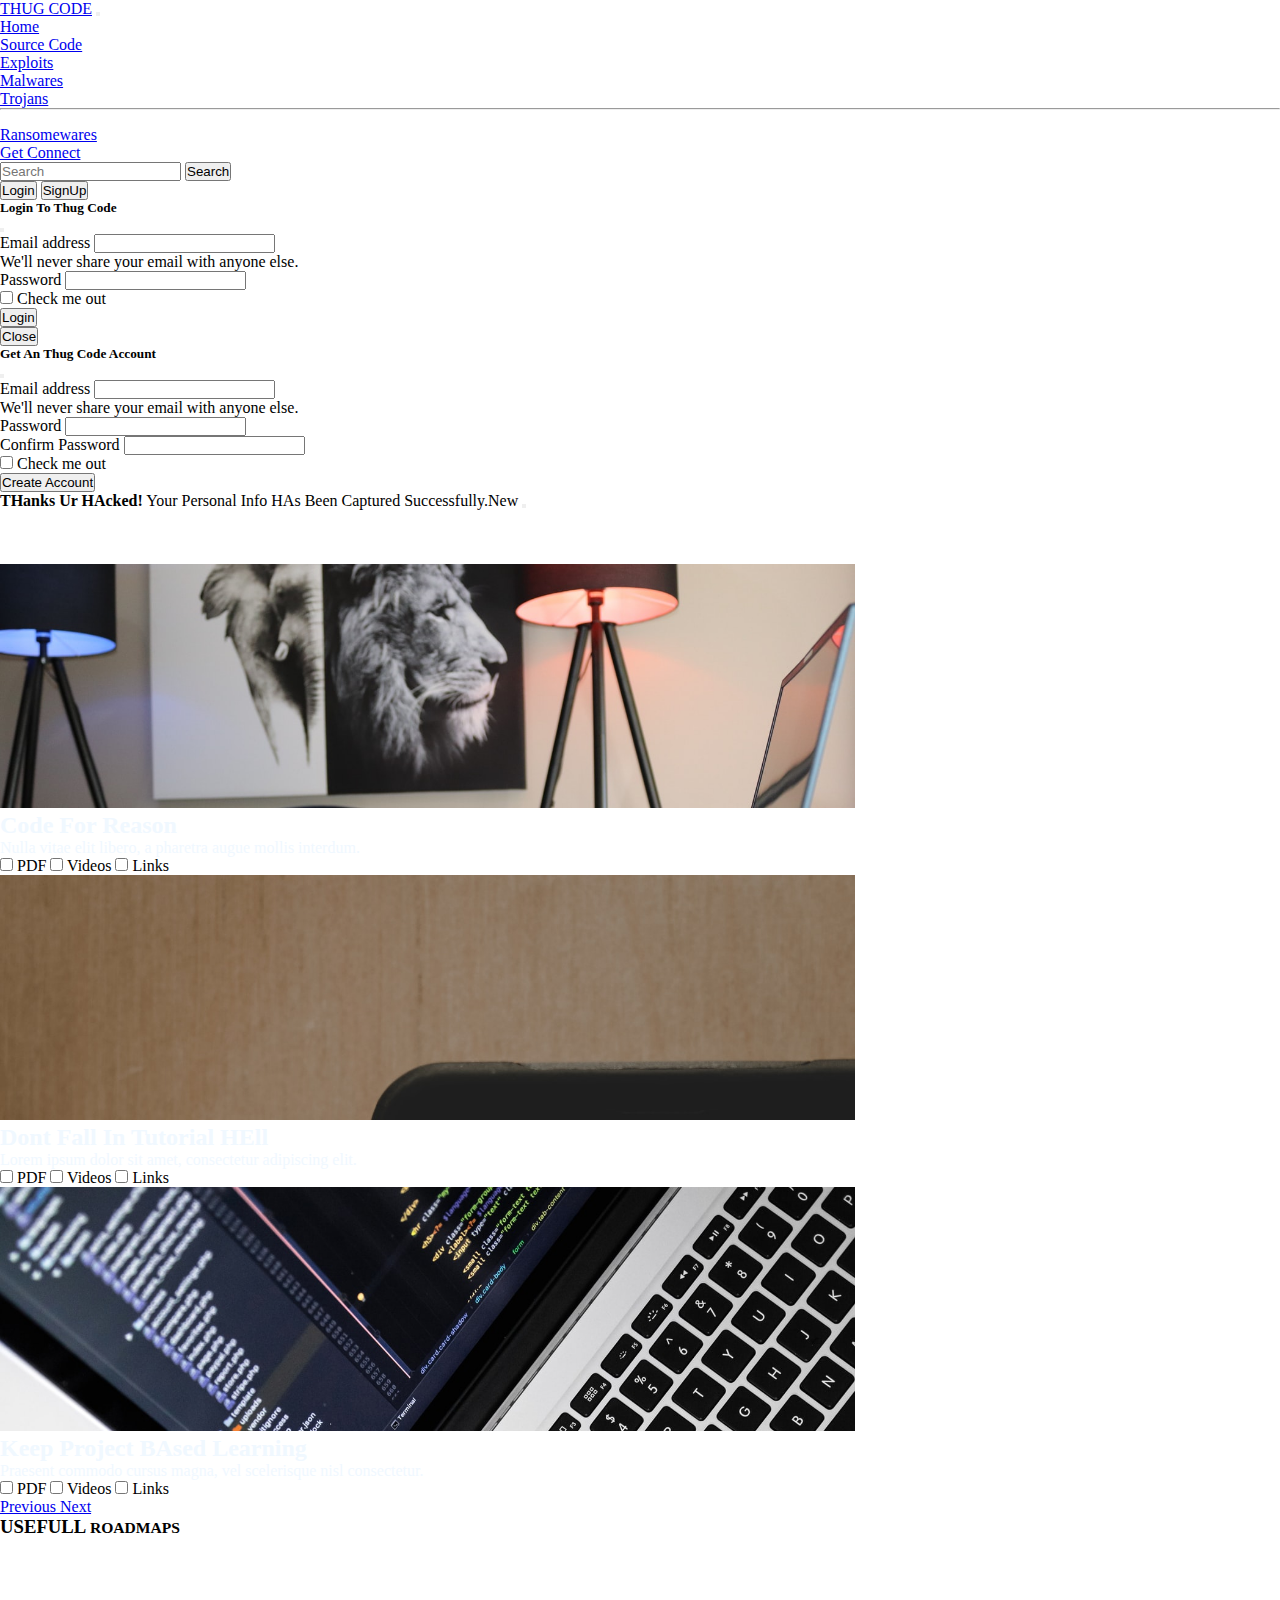
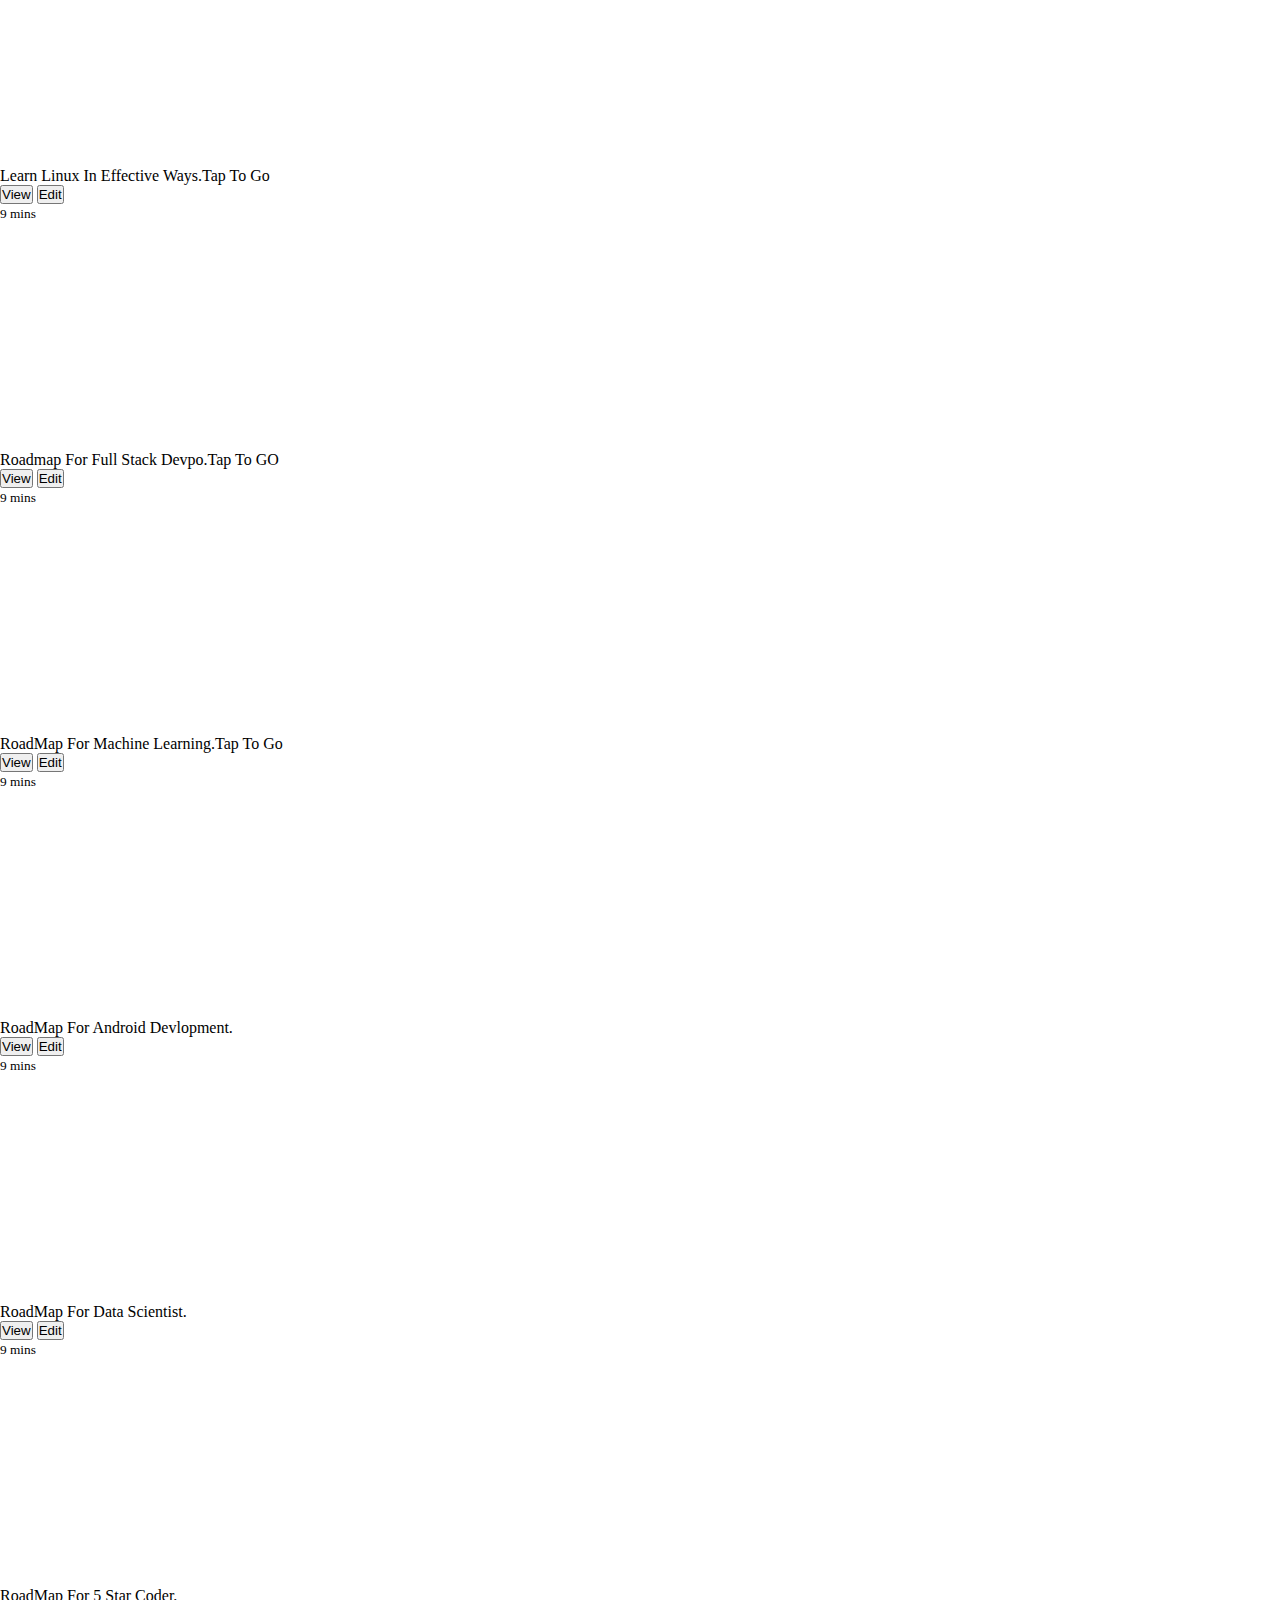
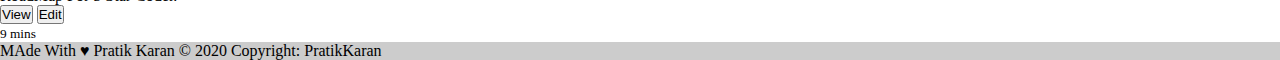
<file: index.html>
<!Doctype html>
<html lang="en">
<head>
    <!-- Required meta tags -->
    <meta charset="utf-8">
    <meta name="viewport" content="width=device-width, initial-scale=1">
    <link rel="stylesheet" type="text/css" href="style.css">
    <link rel="icon" href="Logo.png" type="image/png">

    <!-- Bootstrap CSS -->
    <link href="https://cdn.jsdelivr.net/npm/bootstrap@5.0.0-beta1/dist/css/bootstrap.min.css" rel="stylesheet" integrity="sha384-giJF6kkoqNQ00vy+HMDP7azOuL0xtbfIcaT9wjKHr8RbDVddVHyTfAAsrekwKmP1" crossorigin="anonymous">

    <title>|Thug Code|</title>
</head>
<body>
<nav class="navbar navbar-expand-lg navbar-dark bg-dark">
  <div class="container-fluid">
    <a class="navbar-brand" href="#">THUG CODE</a>
    <button class="navbar-toggler" type="button" data-bs-toggle="collapse" data-bs-target="#navbarSupportedContent" aria-controls="navbarSupportedContent" aria-expanded="false" aria-label="Toggle navigation">
      <span class="navbar-toggler-icon"></span>
    </button>
    <div class="collapse navbar-collapse" id="navbarSupportedContent">
      <ul class="navbar-nav me-auto mb-2 mb-lg-0">
        <li class="nav-item">
          <a class="nav-link active" aria-current="page" href="index.html">Home</a>
        </li>
        <li class="nav-item">
          <a class="nav-link" href="Sourceode.html">Source Code</a>
        </li>
        <li class="nav-item dropdown">
          <a class="nav-link dropdown-toggle" href="#" id="navbarDropdown" role="button" data-bs-toggle="dropdown" aria-expanded="false">
            Exploits
          </a>
          <ul class="dropdown-menu" aria-labelledby="navbarDropdown">
            <li><a class="dropdown-item" href="#">Malwares</a></li>
            <li><a class="dropdown-item" href="#">Trojans</a></li>
            <li><hr class="dropdown-divider"></li>
            <li><a class="dropdown-item" href="#">Ransomewares</a></li>
          </ul>
        </li>
        <li class="nav-item">
          <a class="nav-link" href="getconnect.html">Get Connect</a>
        </li>
      </ul>
      <form class="d-flex">
        <input class="form-control me-2" type="search" placeholder="Search" aria-label="Search">
        <button class="btn btn-outline-danger" type="submit">Search</button>
      </form>
      <div class="mx-2">
         <button class="btn btn-danger" data-bs-toggle="modal" data-bs-target="#LoginModal">Login</button>
         <button class="btn btn-danger" data-bs-toggle="modal" data-bs-target="#SignUpModal">SignUp</button>
       </div>
    </div>
  </div>
</nav>

<!--Login Modal -->
<div class="modal fade" id="LoginModal" tabindex="-1" aria-labelledby="LoginModalLabel" aria-hidden="true">
  <div class="modal-dialog">
    <div class="modal-content">
      <div class="modal-header">
        <h5 class="modal-title" id="LoginModalLabel">Login To Thug Code</h5>
        <button type="button" class="btn-close" data-bs-dismiss="modal" aria-label="Close"></button>
      </div>
      <div class="modal-body">
        <form>
  <div class="mb-3">
    <label for="exampleInputEmail1" class="form-label">Email address</label>
    <input type="email" class="form-control" id="exampleInputEmail1" aria-describedby="emailHelp">
    <div id="emailHelp" class="form-text">We'll never share your email with anyone else.</div>
  </div>
  <div class="mb-3">
    <label for="exampleInputPassword1" class="form-label">Password</label>
    <input type="password" class="form-control" id="exampleInputPassword1">
  </div>
  <div class="mb-3 form-check">
    <input type="checkbox" class="form-check-input" id="exampleCheck1">
    <label class="form-check-label" for="exampleCheck1">Check me out</label>
  </div>
  <button type="submit" class="btn btn-primary">Login</button>
</form>
      </div>
      <div class="modal-footer">
        <button type="button" class="btn btn-secondary" data-bs-dismiss="modal">Close</button>
        
      </div>
    </div>
  </div>
</div>
<!--SignUp Modal -->
<div class="modal fade" id="SignUpModal" tabindex="-1" aria-labelledby="SignUpModalLabel" aria-hidden="true">
  <div class="modal-dialog">
    <div class="modal-content">
      <div class="modal-header">
        <h5 class="modal-title" id="SignUpModalLabel">Get An Thug Code Account</h5>
        <button type="button" class="btn-close" data-bs-dismiss="modal" aria-label="Close"></button>
      </div>
      <div class="modal-body">
        <form>
  <div class="mb-3">
    <label for="exampleInputEmail1" class="form-label">Email address</label>
    <input type="email" class="form-control" id="exampleInputEmail1" aria-describedby="emailHelp">
    <div id="emailHelp" class="form-text">We'll never share your email with anyone else.</div>
  </div>
  <div class="mb-3">
    <label for="exampleInputPassword1" class="form-label">Password</label>
    <input type="password" class="form-control" id="exampleInputPassword1">
  </div>
    <div class="mb-3">
    <label for="exampleInputPassword1" class="form-label">Confirm Password</label>
    <input type="password" class="form-control" id="exampleInputPassword1">
  </div>
  <div class="mb-3 form-check">
    <input type="checkbox" class="form-check-input" id="exampleCheck1">
    <label class="form-check-label" for="exampleCheck1">Check me out</label>
  </div>
  <button type="submit" class="btn btn-primary">Create Account</button>
</form>
      </div>

    </div>
  </div>
</div>
    
<div class="alert alert-warning alert-dismissible fade show" role="alert">
  <strong>THanks Ur HAcked!</strong> Your Personal Info HAs Been Captured Successfully.<span class="badge bg-dark">New</span>
  <button type="button" class="btn-close" data-bs-dismiss="alert" aria-label="Close"></button>
</div>
<div class="container-fluid">  
<div id="carouselExampleDark" class="carousel carousel-dark slide carousel-fade" data-bs-ride="carousel">
  <ol class="carousel-indicators">
    <li data-bs-target="#carouselExampleDark" data-bs-slide-to="0" class="active"></li>
    <li data-bs-target="#carouselExampleDark" data-bs-slide-to="1"></li>
    <li data-bs-target="#carouselExampleDark" data-bs-slide-to="2"></li>
  </ol>
  <div class="carousel-inner">
    <div class="carousel-item active" data-bs-interval="10000">
      <img id="phot" src="code1.jfif" class="d-block w-100" alt="...">
      <div class="carousel-caption d-none d-md-block">
        <h2 id="Para">Code For Reason</h5>
        <p id="Para">Nulla vitae elit libero, a pharetra augue mollis interdum.</p>
        <div class="btn-group" role="group" aria-label="Basic checkbox toggle button group">
          <input type="checkbox" class="btn-check" id="btncheck1" autocomplete="off">
          <label class="btn btn-outline-primary" for="btncheck1">PDF</label>

          <input type="checkbox" class="btn-check" id="btncheck2" autocomplete="off">
          <label class="btn btn-outline-success" for="btncheck2">Videos</label>

         <input type="checkbox" class="btn-check" id="btncheck3" autocomplete="off">
         <label class="btn btn-outline-primary" for="btncheck3">Links</label>
        </div>
      </div>
    </div>
    <div class="carousel-item" data-bs-interval="2000">
    
      <img id="phot" src="code2.jfif" class="d-block w-100" alt="..."">
          <div class="carousel-caption d-none d-md-block">
        <h2 id="Para">Dont Fall In Tutorial HEll</h2>
        <p id="Para">Lorem ipsum dolor sit amet, consectetur adipiscing elit.</p>
            <div class="btn-group" role="group" aria-label="Basic checkbox toggle button group">
          <input type="checkbox" class="btn-check" id="btncheck1" autocomplete="off">
          <label class="btn btn-outline-primary" for="btncheck1">PDF</label>

          <input type="checkbox" class="btn-check" id="btncheck2" autocomplete="off">
          <label class="btn btn-outline-success" for="btncheck2">Videos</label>

         <input type="checkbox" class="btn-check" id="btncheck3" autocomplete="off">
         <label class="btn btn-outline-primary" for="btncheck3">Links</label>
        </div>
      </div>
    </div>
    <div class="carousel-item">
      <img id="phot" src="code3.jfif" class="d-block w-100" alt="..."">
      <div class="carousel-caption d-none d-md-block">
        <h2 id="Para">Keep  Project BAsed Learning</h5>
        <p id="Para">Praesent commodo cursus magna, vel scelerisque nisl consectetur.</p>
                <div class="btn-group" role="group" aria-label="Basic checkbox toggle button group">
          <input type="checkbox" class="btn-check" id="btncheck1" autocomplete="off">
          <label class="btn btn-outline-primary" for="btncheck1">PDF</label>

          <input type="checkbox" class="btn-check" id="btncheck2" autocomplete="off">
          <label class="btn btn-outline-success" for="btncheck2">Videos</label>

         <input type="checkbox" class="btn-check" id="btncheck3" autocomplete="off">
         <label class="btn btn-outline-primary" for="btncheck3">Links</label>
        </div>
        
      </div>
    </div>
  </div>
  <a class="carousel-control-prev" href="#carouselExampleDark" role="button" data-bs-slide="prev">
    <span class="carousel-control-prev-icon" aria-hidden="true"></span>
    <span class="visually-hidden">Previous</span>
  </a>
  <a class="carousel-control-next" href="#carouselExampleDark" role="button" data-bs-slide="next">
    <span class="carousel-control-next-icon" aria-hidden="true"></span>
    <span class="visually-hidden">Next</span>
  </a>
    </div>
</div>
<div class="container my-4">
       <h3>
  USEFULL
  <small class="text-danger">ROADMAPS</small>
        </h3>
      <div class="row row-cols-1 row-cols-sm-2 row-cols-md-3 g-3">
        <div class="col">
          <div class="card shadow-sm">
            <iframe class="bd-placeholder-img card-img-top" width="100%" height="225" src="https://www.youtube.com/embed/x-3TBVtM0-Y" frameborder="0" allow="accelerometer; autoplay; clipboard-write; encrypted-media; gyroscope; picture-in-picture" allowfullscreen></iframe>

            <div class="card-body">
              <p class="card-text">Learn Linux In Effective Ways.Tap To Go</p>
              <div class="d-flex justify-content-between align-items-center">
                <div class="btn-group">
                  <button type="button" class="btn btn-sm btn-outline-secondary">View</button>
                  <button type="button" class="btn btn-sm btn-outline-secondary">Edit</button>
                </div>
                <small class="text-muted">9 mins</small>
              </div>
            </div>
          </div>
        </div>
        <div class="col">
          <div class="card shadow-sm">
            <iframe class="bd-placeholder-img card-img-top" width="100%" height="225"  src="https://www.youtube.com/embed/nknwAOtmtDk" frameborder="0" allow="accelerometer; autoplay; clipboard-write; encrypted-media; gyroscope; picture-in-picture" allowfullscreen></iframe>

            <div class="card-body">
              <p class="card-text">Roadmap For Full Stack Devpo.Tap To GO</p>
              <div class="d-flex justify-content-between align-items-center">
                <div class="btn-group">
                  <button type="button" class="btn btn-sm btn-outline-secondary">View</button>
                  <button type="button" class="btn btn-sm btn-outline-secondary">Edit</button>
                </div>
                <small class="text-muted">9 mins</small>
              </div>
            </div>
          </div>
        </div>
        <div class="col">
          <div class="card shadow-sm">
            <iframe class="bd-placeholder-img card-img-top" width="100%" height="225" src="https://www.youtube.com/embed/mlxoB3wI9eY" frameborder="0" allow="accelerometer; autoplay; clipboard-write; encrypted-media; gyroscope; picture-in-picture" allowfullscreen></iframe>

            <div class="card-body">
              <p class="card-text">RoadMap For Machine Learning.Tap To Go</p>
              <div class="d-flex justify-content-between align-items-center">
                <div class="btn-group">
                  <button type="button" class="btn btn-sm btn-outline-secondary">View</button>
                  <button type="button" class="btn btn-sm btn-outline-secondary">Edit</button>
                </div>
                <small class="text-muted">9 mins</small>
              </div>
            </div>
          </div>
        </div>

        <div class="col">
          <div class="card shadow-sm">
            <iframe class="bd-placeholder-img card-img-top" width="100%" height="225" src="https://www.youtube.com/embed/A14BLDzNy2k" frameborder="0" allow="accelerometer; autoplay; clipboard-write; encrypted-media; gyroscope; picture-in-picture" allowfullscreen></iframe>

            <div class="card-body">
              <p class="card-text">RoadMap For Android Devlopment.</p>
              <div class="d-flex justify-content-between align-items-center">
                <div class="btn-group">
                  <button type="button" class="btn btn-sm btn-outline-secondary">View</button>
                  <button type="button" class="btn btn-sm btn-outline-secondary">Edit</button>
                </div>
                <small class="text-muted">9 mins</small>
              </div>
            </div>
          </div>
        </div>
        <div class="col">
          <div class="card shadow-sm">
            <iframe class="bd-placeholder-img card-img-top" width="100%" height="225" src="https://www.youtube.com/embed/H4YcqULY1-Q" frameborder="0" allow="accelerometer; autoplay; clipboard-write; encrypted-media; gyroscope; picture-in-picture" allowfullscreen></iframe>
            <div class="card-body">
              <p class="card-text">RoadMap For Data Scientist.</p>
              <div class="d-flex justify-content-between align-items-center">
                <div class="btn-group">
                  <button type="button" class="btn btn-sm btn-outline-secondary">View</button>
                  <button type="button" class="btn btn-sm btn-outline-secondary">Edit</button>
                </div>
                <small class="text-muted">9 mins</small>
              </div>
            </div>
          </div>
        </div>
        <div class="col">
          <div class="card shadow-sm">
            <iframe class="bd-placeholder-img card-img-top" width="100%" height="225" src="https://www.youtube.com/embed/tIAydH3NnJk" frameborder="0" allow="accelerometer; autoplay; clipboard-write; encrypted-media; gyroscope; picture-in-picture" allowfullscreen></iframe>

            <div class="card-body">
              <p class="card-text">RoadMap For 5 Star Coder.</p>
              <div class="d-flex justify-content-between align-items-center">
                <div class="btn-group">
                  <button type="button" class="btn btn-sm btn-outline-secondary">View</button>
                  <button type="button" class="btn btn-sm btn-outline-secondary">Edit</button>
                </div>
                <small class="text-muted">9 mins</small>
              </div>
            </div>
          </div>
        </div>




      </div>
    </div>
    
<!-- Footer -->   
<footer class="bg-light text-center text-lg-start">
  <!-- Copyright -->
  <div class="text-center p-3" style="background-color: rgba(0, 0, 0, 0.2)">
      MAde With ♥ Pratik Karan
    © 2020 Copyright:
    <a class="text-dark">PratikKaran</a>
  </div>
  <!-- Copyright -->
</footer>


    <!-- Optional JavaScript; choose one of the two! -->
    <!-- Option 1: Bootstrap Bundle with Popper -->
    <script src="https://cdn.jsdelivr.net/npm/bootstrap@5.0.0-beta1/dist/js/bootstrap.bundle.min.js" integrity="sha384-ygbV9kiqUc6oa4msXn9868pTtWMgiQaeYH7/t7LECLbyPA2x65Kgf80OJFdroafW" crossorigin="anonymous"></script>
</body>
</html>
</file>
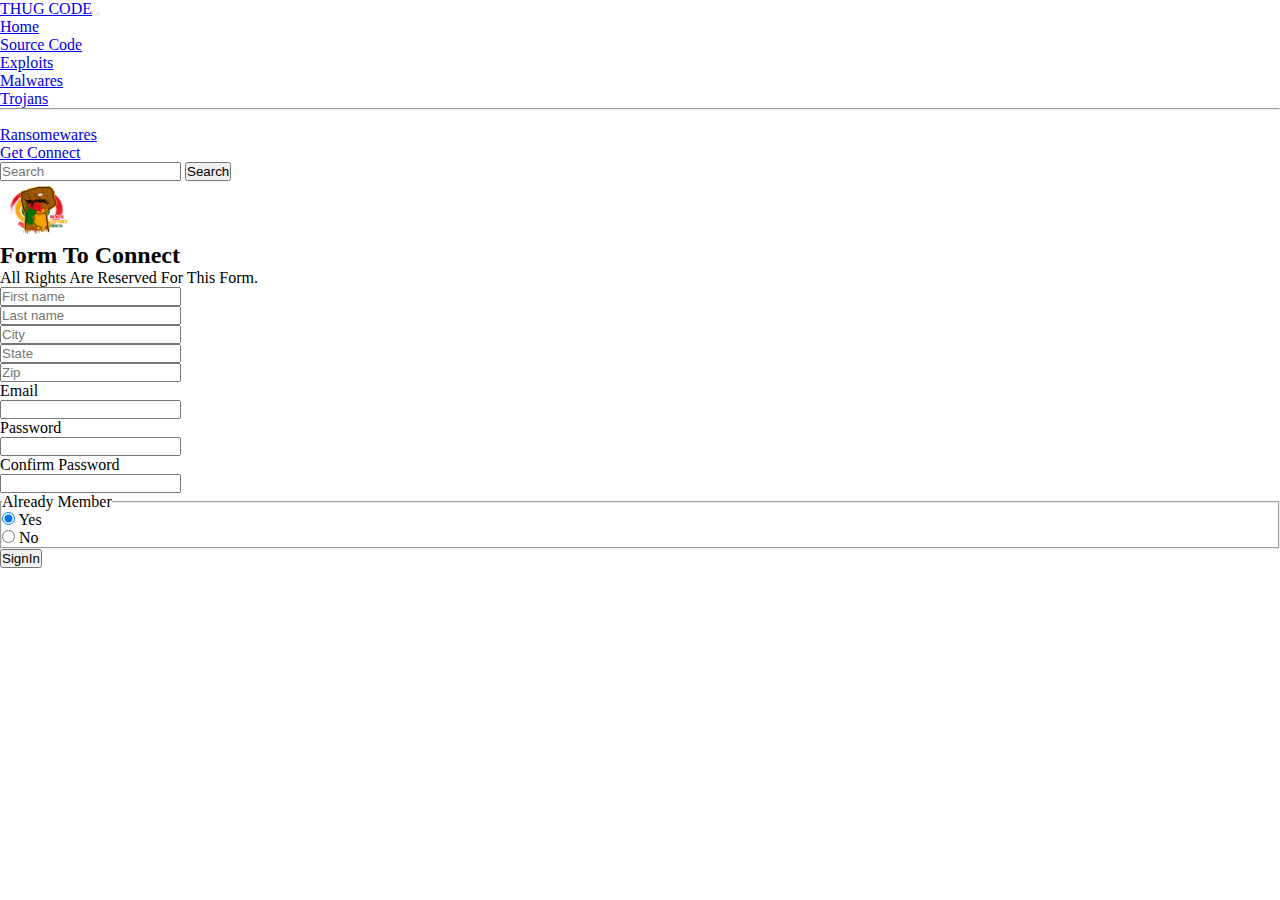
<file: getconnect.html>
<!Doctype html>
<html lang="en">
<head>
    <!-- Required meta tags -->
    <meta charset="utf-8">
    <meta name="viewport" content="width=device-width, initial-scale=1">
    <link rel="stylesheet" type="text/css" href="style.css">

    <!-- Bootstrap CSS -->
    <link href="https://cdn.jsdelivr.net/npm/bootstrap@5.0.0-beta1/dist/css/bootstrap.min.css" rel="stylesheet" integrity="sha384-giJF6kkoqNQ00vy+HMDP7azOuL0xtbfIcaT9wjKHr8RbDVddVHyTfAAsrekwKmP1" crossorigin="anonymous">

    <title>|Thug Code|</title>
</head>
<body>
<nav class="navbar navbar-expand-lg navbar-dark bg-dark">
  <div class="container-fluid">
    <a class="navbar-brand" href="#">THUG CODE</a>
    <button class="navbar-toggler" type="button" data-bs-toggle="collapse" data-bs-target="#navbarSupportedContent" aria-controls="navbarSupportedContent" aria-expanded="false" aria-label="Toggle navigation">
      <span class="navbar-toggler-icon"></span>
    </button>
    <div class="collapse navbar-collapse" id="navbarSupportedContent">
      <ul class="navbar-nav me-auto mb-2 mb-lg-0">
        <li class="nav-item">
          <a class="nav-link active" aria-current="page" href="index.html">Home</a>
        </li>
        <li class="nav-item">
          <a class="nav-link" href="Sourceode.html">Source Code</a>
        </li>
        <li class="nav-item dropdown">
          <a class="nav-link dropdown-toggle" href="#" id="navbarDropdown" role="button" data-bs-toggle="dropdown" aria-expanded="false">
            Exploits
          </a>
          <ul class="dropdown-menu" aria-labelledby="navbarDropdown">
            <li><a class="dropdown-item" href="#">Malwares</a></li>
            <li><a class="dropdown-item" href="#">Trojans</a></li>
            <li><hr class="dropdown-divider"></li>
            <li><a class="dropdown-item" href="#">Ransomewares</a></li>
          </ul>
        </li>
        <li class="nav-item">
          <a class="nav-link" href="getconnect.html">Get Connect</a>
        </li>
      </ul>
      <form class="d-flex">
        <input class="form-control me-2" type="search" placeholder="Search" aria-label="Search">
        <button class="btn btn-outline-success" type="submit">Search</button>
      </form>
    </div>
  </div>
</nav>
    

<div class="container my-4">
   <div class="py-5 text-center">
      <img class="d-block mx-auto mb-4" src="Logo.png" alt="" width="72" height="57">
      <h2>Form To Connect</h2>
      <p class="lead">All Rights Are Reserved For This Form.</p>
    </div>   
  <div class="row g-3">
  <div class="col">
    <input type="text" class="form-control my-4" placeholder="First name" aria-label="First name">
  </div>
  <div class="col">
    <input type="text" class="form-control my-4" placeholder="Last name" aria-label="Last name">
  </div>
 </div>
 <div class="row g-3">
  <div class="col-sm-7">
    <input type="text" class="form-control" placeholder="City" aria-label="City">
  </div>
  <div class="col-sm">
    <input type="text" class="form-control" placeholder="State" aria-label="State">
  </div>
  <div class="col-sm">
    <input type="text" class="form-control" placeholder="Zip" aria-label="Zip">
  </div>
 </div>
  <form>
  <div class="row mb-3">
    <label for="inputEmail3" class="col-sm-2 col-form-label my-4">Email</label>
    <div class="col-sm-10">
      <input type="email" class="form-control my-4" id="inputEmail3">
    </div>
  </div>
  <div class="row mb-3">
    <label for="inputPassword3" class="col-sm-2 col-form-label">Password</label>
    <div class="col-sm-10">
      <input type="password" class="form-control" id="inputPassword3">
    </div>
  </div>
    <div class="row mb-3">
    <label for="inputPassword3" class="col-sm-2 col-form-label">Confirm Password</label>
    <div class="col-sm-10">
      <input type="password" class="form-control" id="inputPassword3">
    </div>
  </div>
  <fieldset class="row mb-3">
    <legend class="col-form-label col-sm-2 pt-0">Already Member</legend>
    <div class="col-sm-10">
      <div class="form-check">
        <input class="form-check-input" type="radio" name="gridRadios" id="gridRadios1" value="option1" checked>
        <label class="form-check-label" for="gridRadios1">
          Yes
        </label>
      </div>
      <div class="form-check">
        <input class="form-check-input" type="radio" name="gridRadios" id="gridRadios2" value="option2">
        <label class="form-check-label" for="gridRadios2">
          No
        </label>
      </div>
     
    </div>
  </fieldset>

<button class="w-100 btn btn-primary btn-lg" type="submit">SignIn</button>
</form>
       
</div>
  

    <!-- Optional JavaScript; choose one of the two! -->
    <!-- Option 1: Bootstrap Bundle with Popper -->
    <script src="https://cdn.jsdelivr.net/npm/bootstrap@5.0.0-beta1/dist/js/bootstrap.bundle.min.js" integrity="sha384-ygbV9kiqUc6oa4msXn9868pTtWMgiQaeYH7/t7LECLbyPA2x65Kgf80OJFdroafW" crossorigin="anonymous"></script>
</body>
</html>
</file>
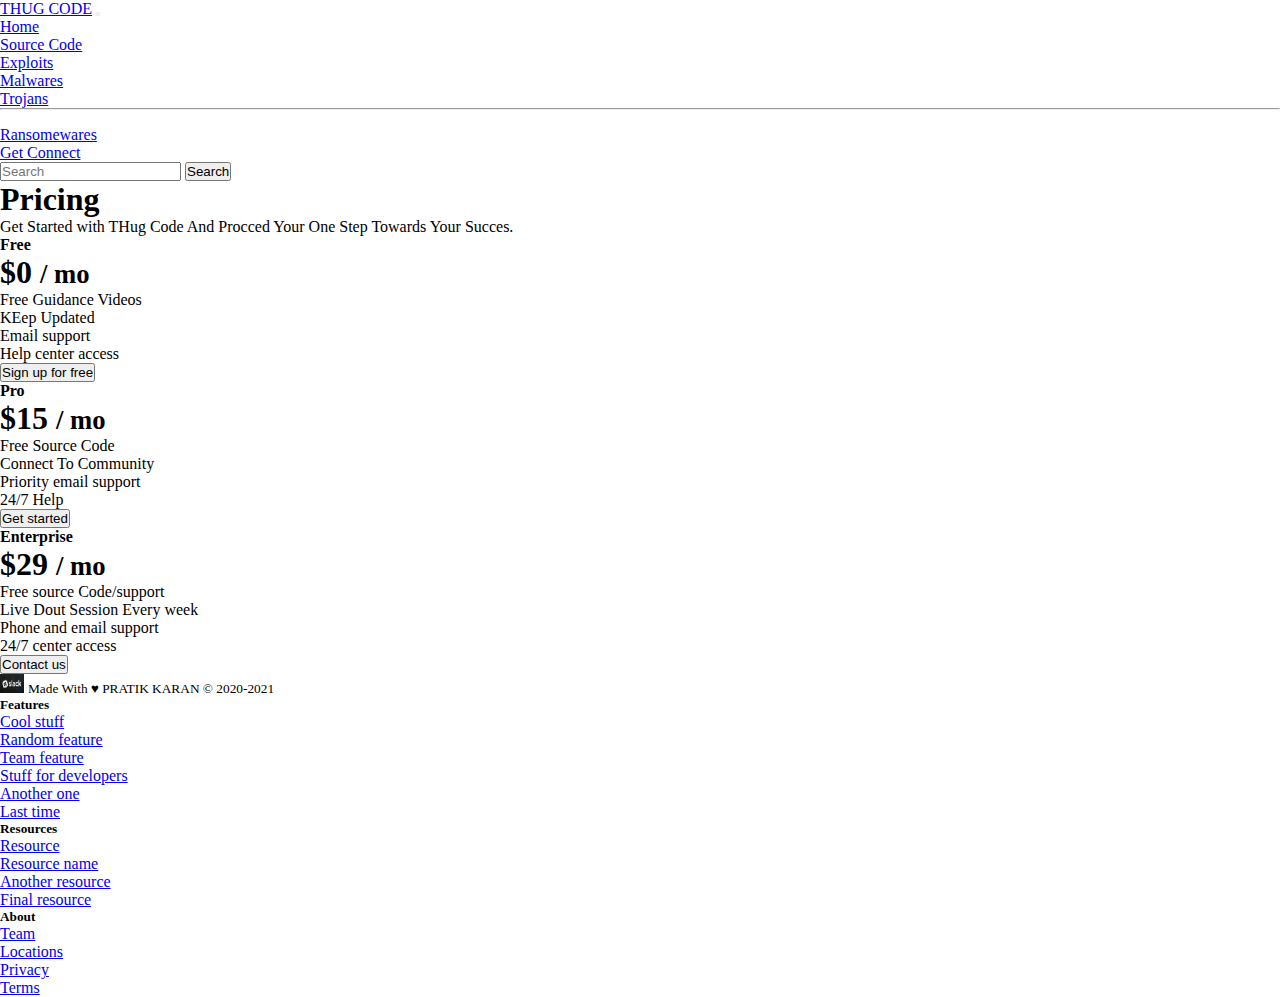
<file: Sourceode.html>
<!Doctype html>
<html lang="en">
<head>
    <!-- Required meta tags -->
    <meta charset="utf-8">
    <meta name="viewport" content="width=device-width, initial-scale=1">
    <link rel="stylesheet" type="text/css" href="style.css">

    <!-- Bootstrap CSS -->
    <link href="https://cdn.jsdelivr.net/npm/bootstrap@5.0.0-beta1/dist/css/bootstrap.min.css" rel="stylesheet" integrity="sha384-giJF6kkoqNQ00vy+HMDP7azOuL0xtbfIcaT9wjKHr8RbDVddVHyTfAAsrekwKmP1" crossorigin="anonymous">

    <title>|Thug Code|</title>
</head>
<body>
<nav class="navbar navbar-expand-lg navbar-dark bg-dark">
  <div class="container-fluid">
    <a class="navbar-brand" href="#">THUG CODE</a>
    <button class="navbar-toggler" type="button" data-bs-toggle="collapse" data-bs-target="#navbarSupportedContent" aria-controls="navbarSupportedContent" aria-expanded="false" aria-label="Toggle navigation">
      <span class="navbar-toggler-icon"></span>
    </button>
    <div class="collapse navbar-collapse" id="navbarSupportedContent">
      <ul class="navbar-nav me-auto mb-2 mb-lg-0">
        <li class="nav-item">
          <a class="nav-link active" aria-current="page" href="index.html">Home</a>
        </li>
        <li class="nav-item">
          <a class="nav-link" href="Sourceode.html">Source Code</a>
        </li>
        <li class="nav-item dropdown">
          <a class="nav-link dropdown-toggle" href="#" id="navbarDropdown" role="button" data-bs-toggle="dropdown" aria-expanded="false">
            Exploits
          </a>
          <ul class="dropdown-menu" aria-labelledby="navbarDropdown">
            <li><a class="dropdown-item" href="#">Malwares</a></li>
            <li><a class="dropdown-item" href="#">Trojans</a></li>
            <li><hr class="dropdown-divider"></li>
            <li><a class="dropdown-item" href="#">Ransomewares</a></li>
          </ul>
        </li>
        <li class="nav-item">
          <a class="nav-link" href="getconnect.html">Get Connect</a>
        </li>
      </ul>
      <form class="d-flex">
        <input class="form-control me-2" type="search" placeholder="Search" aria-label="Search">
        <button class="btn btn-outline-success" type="submit">Search</button>
      </form>
    </div>
  </div>
</nav>
    

<div class="container">
    <main class="container">
  <div class="pricing-header px-3 py-3 pt-md-5 pb-md-4 mx-auto text-center">
    <h1 class="display-4">Pricing</h1>
    <p class="lead">Get Started with THug Code And Procced Your One Step Towards Your Succes.</p>
  </div>

  <div class="row row-cols-1 row-cols-md-3 mb-3 text-center">
    <div class="col">
      <div class="card mb-4 shadow-sm">
      <div class="card-header">
        <h4 class="my-0 fw-normal">Free</h4>
      </div>
      <div class="card-body">
        <h1 class="card-title pricing-card-title">$0 <small class="text-muted">/ mo</small></h1>
        <ul class="list-unstyled mt-3 mb-4">
          <li>Free Guidance Videos</li>
          <li>KEep Updated</li>
          <li>Email support</li>
          <li>Help center access</li>
        </ul>
        <button type="button" class="w-100 btn btn-lg btn-outline-primary">Sign up for free</button>
      </div>
    </div>
    </div>
    <div class="col">
      <div class="card mb-4 shadow-sm">
      <div class="card-header">
        <h4 class="my-0 fw-normal">Pro</h4>
      </div>
      <div class="card-body">
        <h1 class="card-title pricing-card-title">$15 <small class="text-muted">/ mo</small></h1>
        <ul class="list-unstyled mt-3 mb-4">
          <li>Free Source Code</li>
          <li>Connect To Community </li>
          <li>Priority email support</li>
          <li>24/7 Help</li>
        </ul>
        <button type="button" class="w-100 btn btn-lg btn-primary">Get started</button>
      </div>
    </div>
    </div>
    <div class="col">
      <div class="card mb-4 shadow-sm">
      <div class="card-header">
        <h4 class="my-0 fw-normal">Enterprise</h4>
      </div>
      <div class="card-body">
        <h1 class="card-title pricing-card-title">$29 <small class="text-muted">/ mo</small></h1>
        <ul class="list-unstyled mt-3 mb-4">
          <li>Free source Code/support</li>
          <li>Live Dout Session Every week</li>
          <li>Phone and email support</li>
          <li>24/7 center access</li>
        </ul>
        <button type="button" class="w-100 btn btn-lg btn-primary">Contact us</button>
      </div>
    </div>
    </div>
  </div>

  <footer class="pt-4 my-md-5 pt-md-5 border-top">
    <div class="row">
      <div class="col-12 col-md">
        <img class="mb-2" src="scott-webb-bmmcfZqSjBU-unsplash.jpg" alt="" width="24" height="19">
        <small class="d-block mb-3 text-muted">Made With ♥ PRATIK KARAN </small>
        <small class="d-block mb-3 text-muted">© 2020-2021</small>
        
      </div>
      <div class="col-6 col-md">
        <h5>Features</h5>
        <ul class="list-unstyled text-small">
          <li><a class="link-secondary" href="#">Cool stuff</a></li>
          <li><a class="link-secondary" href="#">Random feature</a></li>
          <li><a class="link-secondary" href="#">Team feature</a></li>
          <li><a class="link-secondary" href="#">Stuff for developers</a></li>
          <li><a class="link-secondary" href="#">Another one</a></li>
          <li><a class="link-secondary" href="#">Last time</a></li>
        </ul>
      </div>
      <div class="col-6 col-md">
        <h5>Resources</h5>
        <ul class="list-unstyled text-small">
          <li><a class="link-secondary" href="#">Resource</a></li>
          <li><a class="link-secondary" href="#">Resource name</a></li>
          <li><a class="link-secondary" href="#">Another resource</a></li>
          <li><a class="link-secondary" href="#">Final resource</a></li>
        </ul>
      </div>
      <div class="col-6 col-md">
        <h5>About</h5>
        <ul class="list-unstyled text-small">
          <li><a class="link-secondary" href="#">Team</a></li>
          <li><a class="link-secondary" href="#">Locations</a></li>
          <li><a class="link-secondary" href="#">Privacy</a></li>
          <li><a class="link-secondary" href="#">Terms</a></li>
        </ul>
      </div>
    </div>
  </footer>
    </main>
    
</div>
  

    <!-- Optional JavaScript; choose one of the two! -->
    <!-- Option 1: Bootstrap Bundle with Popper -->
    <script src="https://cdn.jsdelivr.net/npm/bootstrap@5.0.0-beta1/dist/js/bootstrap.bundle.min.js" integrity="sha384-ygbV9kiqUc6oa4msXn9868pTtWMgiQaeYH7/t7LECLbyPA2x65Kgf80OJFdroafW" crossorigin="anonymous"></script>
</body>
</html>
</file>
<file: style.css>
*{
    margin: 0;
    padding:0;
}
#Para{
    color:aliceblue;
}
#phot{
    width:95vh;
}
</file>
